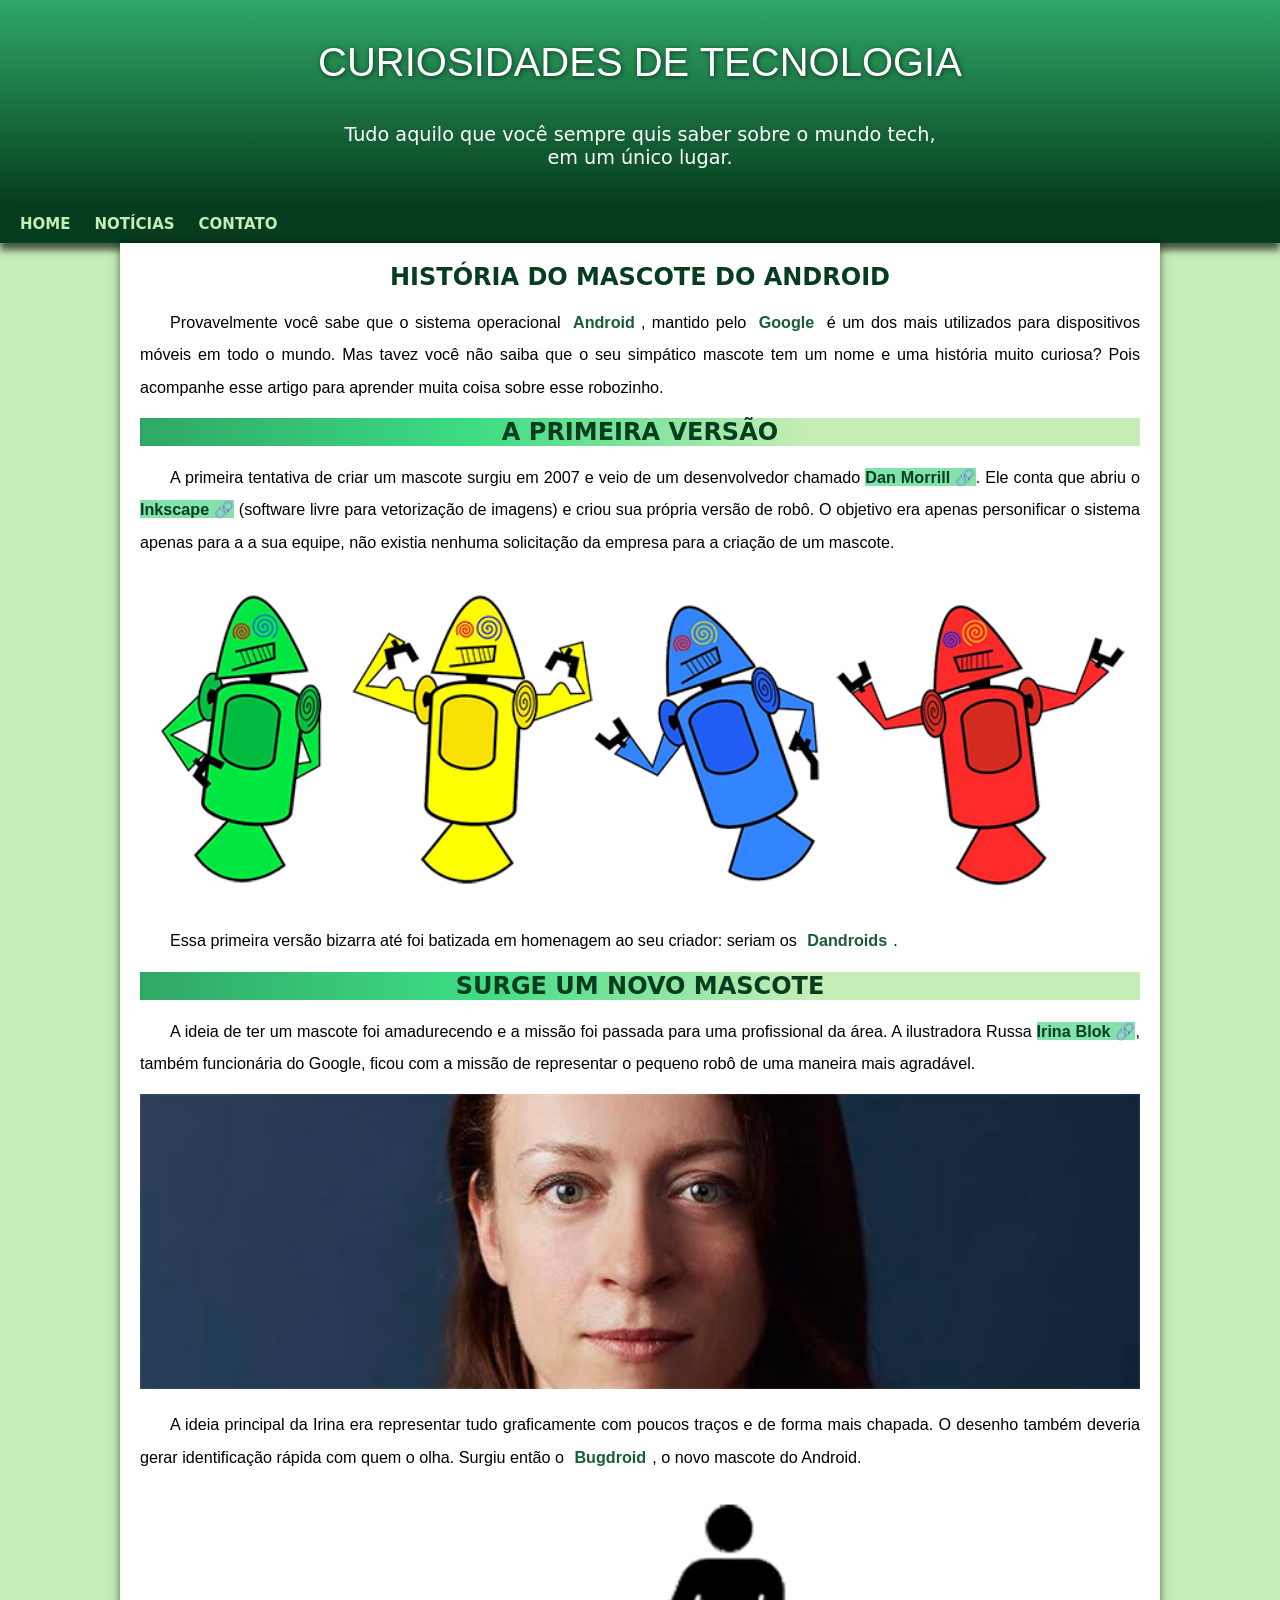
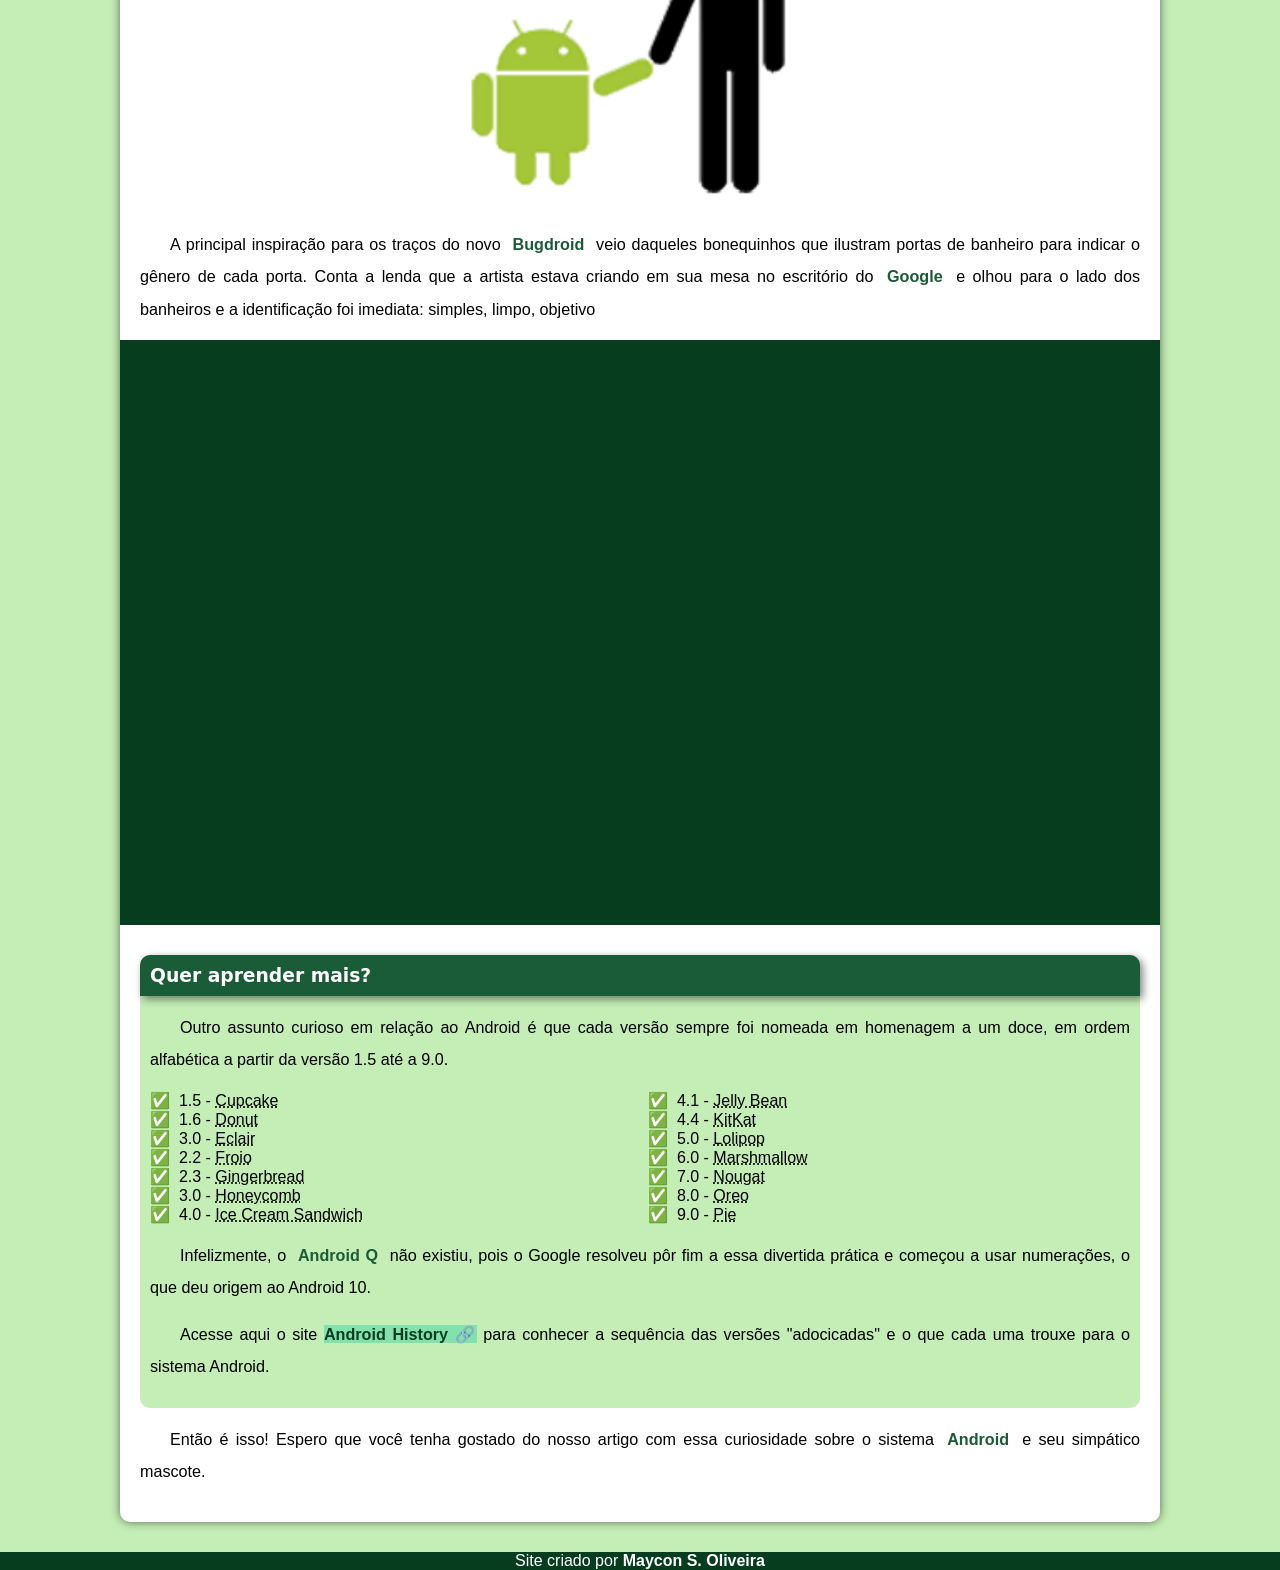
<file: index.html>
<!DOCTYPE html>
<html lang="pt-br">
<head>
    <meta charset="UTF-8">
    <meta name="viewport" content="width=device-width, initial-scale=1.0">
    <title>Histórias da Tecnologia</title>
    <link rel="shortcut icon" href="imagens/favicon.ico" type="image/x-icon">
    <link rel="stylesheet" href="estilo/style.css">
</head>
<body>
    <header>
        <h1>CURIOSIDADES DE TECNOLOGIA </h1><br>
        <p>Tudo aquilo que você sempre quis saber sobre o mundo  tech, em um único lugar.</p><br><br>
    </header>       
    <nav>
        <a href="#">HOME</a>
        <a href="#">NOTÍCIAS</a>
        <a href="#">CONTATO</a>
       
    </nav>   
    <main>
        <article>
            <h1>
                HISTÓRIA DO MASCOTE DO ANDROID
            </h1>

            <P>
                Provavelmente você sabe que o sistema operacional <strong>Android</strong>, mantido pelo <strong>Google</strong> é um dos mais utilizados para dispositivos móveis em todo o mundo. Mas tavez você não saiba que o seu simpático mascote tem um nome e uma história muito curiosa? Pois acompanhe esse artigo para aprender muita coisa sobre esse robozinho.
            </P>

            <h2>
                A PRIMEIRA VERSÃO
            </h2>

            <p>
                A primeira tentativa de criar um mascote surgiu em 2007 e veio de um desenvolvedor chamado <a href="https://androidcommunity.com/dan-morrill-shows-us-the-android-mascot-that-almost-was-20130103/" target="_blank" class="externo">Dan Morrill</a>. Ele conta que abriu o <a href="https://inkscape.org/" target="_blank"
                class="externo">Inkscape</a> (software livre para vetorização de imagens) e criou sua própria versão de robô. O objetivo era apenas personificar o sistema apenas para a a sua equipe, não existia nenhuma solicitação da empresa para a criação de um mascote.
            </p>
            
             <picture>
                <source media="(max-width:800px) " srcset="imagens/dan-droids-pq.png">
                <img src="imagens/dan-droids.png" alt="primeiro mascote do android"></picture>
        

       
            <p>
                Essa primeira versão bizarra até foi batizada em homenagem ao seu criador: seriam os <strong>Dandroids</strong>.
            </p>

            <h2>
                SURGE UM NOVO MASCOTE
            </h2>

            <p>
                A ideia de ter um mascote foi amadurecendo e a missão foi passada para uma profissional da área. A ilustradora Russa <a href="https://www.irinablok.com/android" target="_blank" class="externo">Irina Blok</a>, também funcionária do Google, ficou com a missão de representar o pequeno robô de uma maneira mais agradável.
            </p>

        
                <picture>
                    <source media="(max-width:800px )" srcset="imagens/irina-blok-pq.jpg">
                    <img src="imagens/irina-blok.jpg" alt="">
                </picture>
            
        
            <p>
                A ideia principal da Irina era representar tudo graficamente com poucos traços e de forma mais chapada. O desenho também deveria gerar identificação rápida com quem o olha. Surgiu então o <strong>Bugdroid</strong>, o novo mascote do Android.
            </p>

            
                <img src="imagens/bugdroid.png"  class="pequena">
            

            
            <p>
                A principal inspiração para os traços do novo <strong>Bugdroid</strong> veio daqueles bonequinhos que ilustram portas de banheiro para indicar o gênero de cada porta. Conta a lenda que a artista estava criando em sua mesa no escritório do <strong>Google</strong> e olhou para o lado dos banheiros e a identificação foi imediata: simples, limpo, objetivo
            </p>

            
            <div class="video">
                <iframe width="560" height="315" src="https://www.youtube.com/embed/l2UDgpLz20M?si=DCRe2CA_Lqcu7TKs" title="YouTube video player" frameborder="0" allow="accelerometer; autoplay; clipboard-write; encrypted-media; gyroscope; picture-in-picture; web-share" allowfullscreen>
                </iframe>
            </div>
        

            
            <aside>
                    <h3>Quer aprender mais?</h3>
                
                    <p>
                         Outro assunto curioso em relação ao Android é que cada versão sempre foi nomeada em homenagem a um doce, em ordem alfabética a partir da versão 1.5 até a 9.0.
                    </p>

                    <ul>
                        <li>1.5 - <abbr title="Bolo de copo">Cupcake</abbr>
                        </li>

                        <li>1.6 - <abbr title="Rosquinha">Donut</abbr>
                        </li>

                        <li>3.0 - <abbr title="Bomba">Eclair</abbr>
                        </li>

                        <li>2.2 - <abbr title="Iogurte congelado">Froio</abbr>
                        </li>

                        <li>2.3 - <abbr title="Biscoito de gemgibre">Gingerbread</abbr>
                        </li>

                        <li>3.0 - <abbr title="Favo de mel">Honeycomb</abbr>
                        </li>

                        <li>4.0 - <abbr title="Sorvete">Ice Cream Sandwich</abbr>
                        </li>

                        <li>4.1 - <abbr title="Jujuba">Jelly Bean</abbr>
                        </li>

                        <li>4.4 - <abbr title="kitkat">KitKat</abbr>
                        </li>

                        <li>5.0 - <abbr title="Pirulito">Lolipop</abbr>
                        </li>

                        <li>6.0 - <abbr title="Marshmallow">Marshmallow</abbr>
                        </li>

                        <li>7.0 - <abbr title="Torrone">Nougat</abbr>
                        </li>

                        <li>8.0 - <abbr title="Oreo">Oreo</abbr>
                        </li>

                        <li>9.0 - <abbr title="Torta">Pie</abbr>
                        </li>

                        
                    </ul>

                    <p> 
                        Infelizmente, o <strong>Android Q </strong>não existiu, pois o Google resolveu pôr fim a essa divertida prática e começou a usar numerações, o que deu origem ao Android 10. 
                    </p>

                    <p>Acesse aqui o site <a href="https://www.android.com/intl/pt-BR_br/history/" target="_blank" class="externo">Android History</a>  para conhecer a sequência das versões "adocicadas" e o que cada uma trouxe para o sistema Android.
                    </p>
                </aside>
               
                
           
                <p>
                    Então é isso! Espero que você tenha gostado do nosso artigo com essa curiosidade sobre o sistema <strong>Android</strong> e seu simpático mascote.
                </p>
        
        </article>
    </main>
    <footer>
        <p>Site criado por <a href="https://www.instagram.com/mayconsousadeoliveira/" target="_blank">Maycon S. Oliveira</a></p>
    </footer>
</body>

</html>
</file>
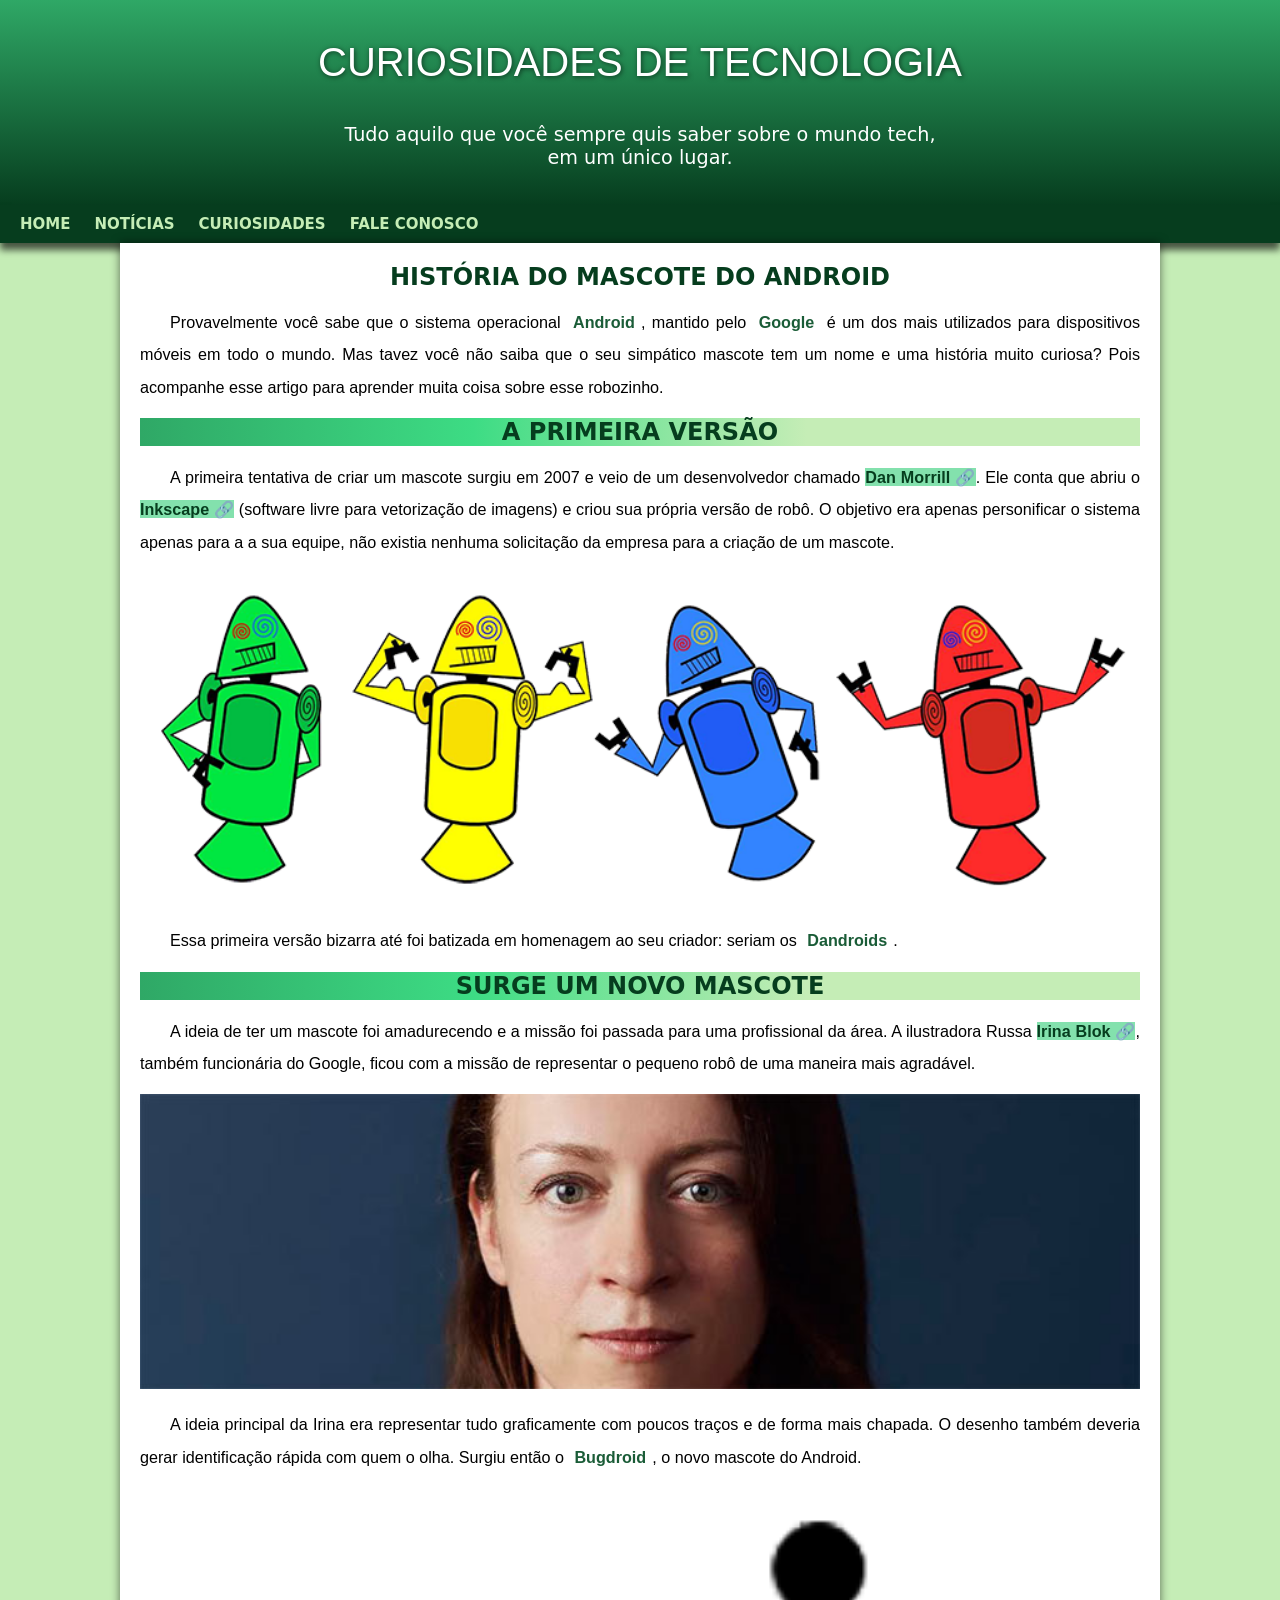
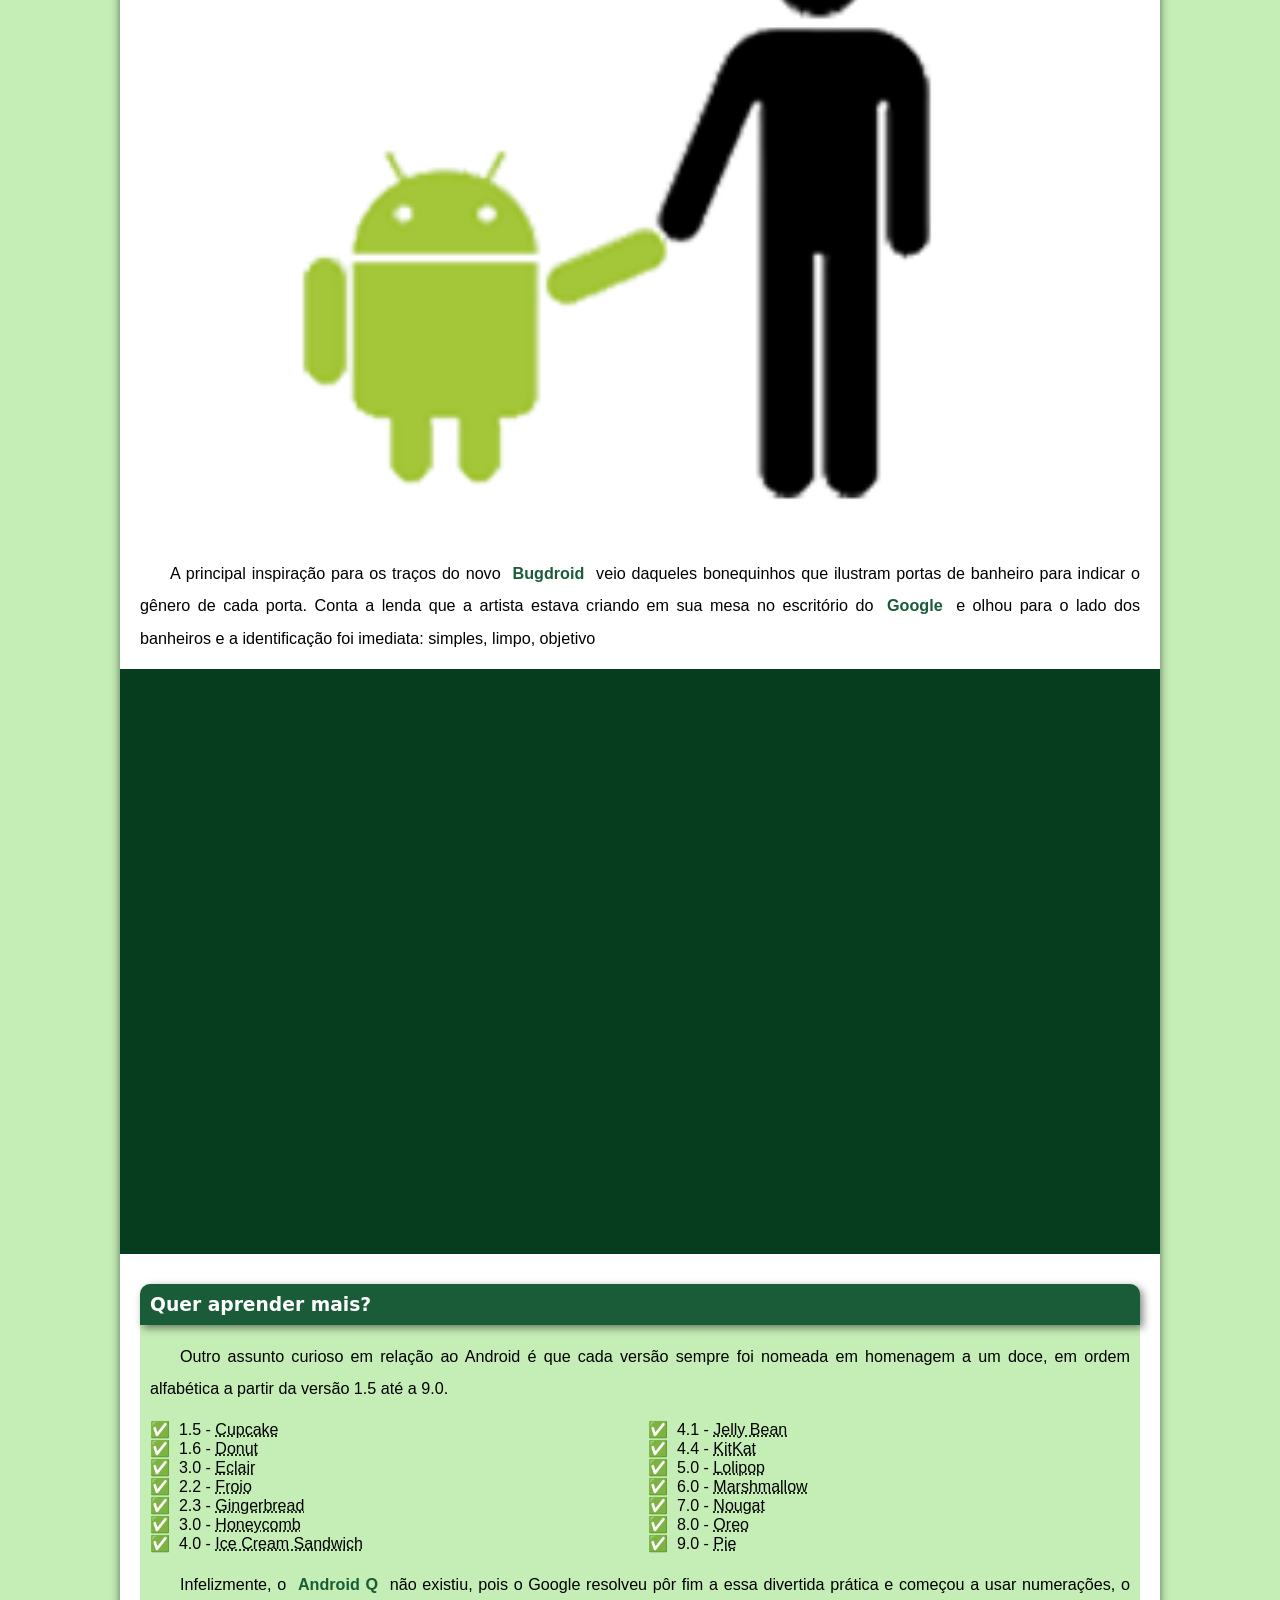
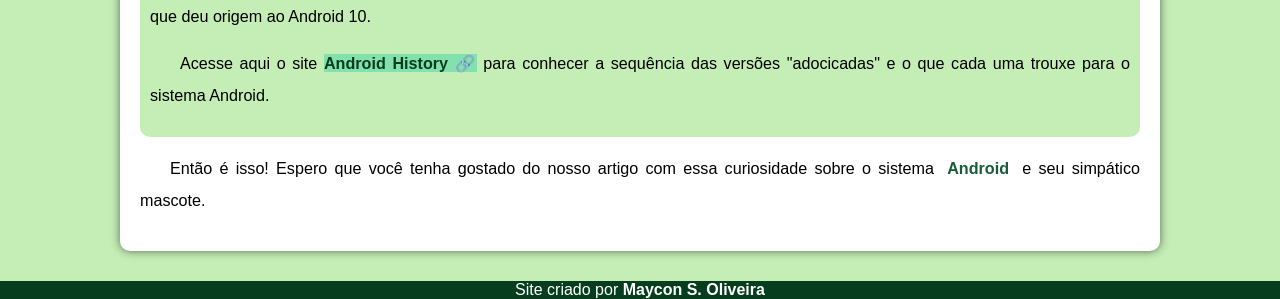
<file: index.html.html>
<!DOCTYPE html>
<html lang="pt-br">
<head>
    <meta charset="UTF-8">
    <meta name="viewport" content="width=device-width, initial-scale=1.0">
    <title>Histórias da Tecnologia</title>
    <link rel="shortcut icon" href="imagens/favicon.ico" type="image/x-icon">
    <link rel="stylesheet" href="estilo/style.css">
</head>
<body>
    <header>
        <h1>CURIOSIDADES DE TECNOLOGIA </h1><br>
        <p>Tudo aquilo que você sempre quis saber sobre o mundo  tech, em um único lugar.</p><br><br>
    </header>       
    <nav>
        <a href="#">HOME</a>
        <a href="#">NOTÍCIAS</a>
        <a href="#">CURIOSIDADES</a>
        <a href="#">FALE CONOSCO</a>
    </nav>   
    <main>
        <article>
            <h1>
                HISTÓRIA DO MASCOTE DO ANDROID
            </h1>

            <P>
                Provavelmente você sabe que o sistema operacional <strong>Android</strong>, mantido pelo <strong>Google</strong> é um dos mais utilizados para dispositivos móveis em todo o mundo. Mas tavez você não saiba que o seu simpático mascote tem um nome e uma história muito curiosa? Pois acompanhe esse artigo para aprender muita coisa sobre esse robozinho.
            </P>

            <h2>
                A PRIMEIRA VERSÃO
            </h2>

            <p>
                A primeira tentativa de criar um mascote surgiu em 2007 e veio de um desenvolvedor chamado <a href="https://androidcommunity.com/dan-morrill-shows-us-the-android-mascot-that-almost-was-20130103/" target="_blank" class="externo">Dan Morrill</a>. Ele conta que abriu o <a href="https://inkscape.org/" target="_blank"
                class="externo">Inkscape</a> (software livre para vetorização de imagens) e criou sua própria versão de robô. O objetivo era apenas personificar o sistema apenas para a a sua equipe, não existia nenhuma solicitação da empresa para a criação de um mascote.
            </p>
            
             <picture>
                <source media="(max-width:800px )" srcset="imagens/dan-droids-pq.png">
                <img src="imagens/dan-droids.png" alt="primeiro mascote do android"></picture>
        

       
            <p>
                Essa primeira versão bizarra até foi batizada em homenagem ao seu criador: seriam os <strong>Dandroids</strong>.
            </p>

            <h2>
                SURGE UM NOVO MASCOTE
            </h2>

            <p>
                A ideia de ter um mascote foi amadurecendo e a missão foi passada para uma profissional da área. A ilustradora Russa <a href="https://www.irinablok.com/android" target="_blank" class="externo">Irina Blok</a>, também funcionária do Google, ficou com a missão de representar o pequeno robô de uma maneira mais agradável.
            </p>

        
                <picture>
                    <source media="(max-width:800px )" srcset="imagens/irina-blok-pq.jpg">
                    <img src="imagens/irina-blok.jpg" alt="">
                </picture>
            
        
            <p>
                A ideia principal da Irina era representar tudo graficamente com poucos traços e de forma mais chapada. O desenho também deveria gerar identificação rápida com quem o olha. Surgiu então o <strong>Bugdroid</strong>, o novo mascote do Android.
            </p>

            
                <img src="imagens/bugdroid.png" alt="">
            

            
            <p>
                A principal inspiração para os traços do novo <strong>Bugdroid</strong> veio daqueles bonequinhos que ilustram portas de banheiro para indicar o gênero de cada porta. Conta a lenda que a artista estava criando em sua mesa no escritório do <strong>Google</strong> e olhou para o lado dos banheiros e a identificação foi imediata: simples, limpo, objetivo
            </p>

            
            <div class="video">
                <iframe width="560" height="315" src="https://www.youtube.com/embed/l2UDgpLz20M?si=DCRe2CA_Lqcu7TKs" title="YouTube video player" frameborder="0" allow="accelerometer; autoplay; clipboard-write; encrypted-media; gyroscope; picture-in-picture; web-share" allowfullscreen>
                </iframe>
            </div>
        

            
            <aside>
                    <h3>Quer aprender mais?</h3>
                
                    <p>
                         Outro assunto curioso em relação ao Android é que cada versão sempre foi nomeada em homenagem a um doce, em ordem alfabética a partir da versão 1.5 até a 9.0.
                    </p>

                    <ul>
                        <li>1.5 - <abbr title="Bolo de copo">Cupcake</abbr>
                        </li>

                        <li>1.6 - <abbr title="Rosquinha">Donut</abbr>
                        </li>

                        <li>3.0 - <abbr title="Bomba">Eclair</abbr>
                        </li>

                        <li>2.2 - <abbr title="Iogurte congelado">Froio</abbr>
                        </li>

                        <li>2.3 - <abbr title="Biscoito de gemgibre">Gingerbread</abbr>
                        </li>

                        <li>3.0 - <abbr title="Favo de mel">Honeycomb</abbr>
                        </li>

                        <li>4.0 - <abbr title="Sorvete">Ice Cream Sandwich</abbr>
                        </li>

                        <li>4.1 - <abbr title="Jujuba">Jelly Bean</abbr>
                        </li>

                        <li>4.4 - <abbr title="kitkat">KitKat</abbr>
                        </li>

                        <li>5.0 - <abbr title="Pirulito">Lolipop</abbr>
                        </li>

                        <li>6.0 - <abbr title="Marshmallow">Marshmallow</abbr>
                        </li>

                        <li>7.0 - <abbr title="Torrone">Nougat</abbr>
                        </li>

                        <li>8.0 - <abbr title="Oreo">Oreo</abbr>
                        </li>

                        <li>9.0 - <abbr title="Torta">Pie</abbr>
                        </li>

                        
                    </ul>

                    <p> 
                        Infelizmente, o <strong>Android Q </strong>não existiu, pois o Google resolveu pôr fim a essa divertida prática e começou a usar numerações, o que deu origem ao Android 10. 
                    </p>

                    <p>Acesse aqui o site <a href="https://www.android.com/intl/pt-BR_br/history/" target="_blank" class="externo">Android History</a>  para conhecer a sequência das versões "adocicadas" e o que cada uma trouxe para o sistema Android.
                    </p>
                </aside>
               
                
           
                <p>
                    Então é isso! Espero que você tenha gostado do nosso artigo com essa curiosidade sobre o sistema <strong>Android</strong> e seu simpático mascote.
                </p>
        
        </article>
    </main>
    <footer>
        <p>Site criado por <a href="https://www.instagram.com/mayconsousadeoliveira/" target="_blank">Maycon S. Oliveira</a></p>
    </footer>
</body>

</html>
</file>
<file: estilo/style.css>
@charset "UTF-08";



:root{
    --cor0:#c5edb6;
    --cor1:#83e1ad;
    --cor2:#3ddc84;
    --cor3:#2fa866;
    --cor4:#1a5c37;
    --cor5:#063d1e;

    --fonte-padrao: font-family 'verdana, helvetica, sans-serif';
    --fonte-destaque: font-family: 'Bebas Neue, sans-serif';
    --fonte-android: font-family: 'Goldman, sans-serif';

}

*{
    margin: 0px;
    padding: 0px;
}

body{
    background-color: var(--cor0);
    font-family: var(--fonte-padrao)
    
}

a.externo::after{
    content: '\00a0\1F517';
}

main p{
    margin: 15px 0px 15px 0px;
    text-align: justify;
    line-height: 2em;
    text-indent: 30px;
    font-size: 1.01em;
    font-family: Arial, Helvetica, sans-serif;
}

div.video{
    background-color: var(--cor5);
    margin-bottom: 30px;
    margin: 0px -20px 30px -20px;
    padding: 20px;
    padding-bottom: 56.5%;
    position: relative;
}

div.video > iframe{
    position: absolute;
    top: 5%;
    left: 5%;
    width: 90%;
    height: 90%;
}

header{
   background-image: linear-gradient(to bottom, var(--cor3), var(--cor5) );
   min-height: 150px;
   text-align: center;
   padding-top: 40px;
   

}

header>h1{
    font-family:  'Franklin Gothic Medium', 'Arial Narrow', Arial, sans-serif;
    color: white;
    margin-bottom: 20px;
    font-size: 2.5em;
    text-shadow: 1px 1px 5px rgba(0, 0, 0, 0.603);
    font-weight: normal;
}

header>p{
    color: white;
    font-family: system-ui, -apple-system, BlinkMacSystemFont, 'Segoe UI', Roboto, Oxygen, Ubuntu, Cantarell, 'Open Sans', 'Helvetica Neue', sans-serif, 'Arial Narrow', Arial, sans-serif;
    font-size: 1.2em;
    max-width: 600px;
    padding-right: 10px;
    padding-left: 10px;
    margin: auto;
   
}

nav{
    background-color: var(--cor5);
    padding: 10px;
    box-shadow: 0px 7px 7px rgba(0, 0, 0, 0.644);
}

nav > a{
    color: var(--cor0);
    padding: 10px;
    text-decoration: none;
    font-weight: bold;
    border-radius: 5px;
    transition-duration: .5s;
    font-size: 15px;
    font-family: system-ui, -apple-system, BlinkMacSystemFont, 'Segoe UI', Roboto, Oxygen, Ubuntu, Cantarell, 'Open Sans', 'Helvetica Neue', sans-serif;
    

}
nav a:hover{
    background-color: var(--cor3);
    color: var(--cor5);
}


main{
    background-color: white;
    display: block;
    margin: auto;
    max-width: 1000px;
    min-width: 300;
    padding: 20px;
    box-shadow: 0px 0px 10px rgba(0, 0, 0, 0.548);
    margin-bottom: 30px;
    border-bottom-left-radius: 10px;
    border-bottom-right-radius: 10px;
}

main img{
    width: 100%;
}

main img.pequena{
    width: 50%;
    display: block;
    margin: auto;
}



main h1{
    color: var(--cor5);
    text-align: center;
    font-family:system-ui, -apple-system, BlinkMacSystemFont, 'Segoe UI', Roboto, Oxygen, Ubuntu, Cantarell, 'Open Sans', 'Helvetica Neue', sans-serif, Helvetica, sans-serif;
}

article h2{
    color:var(--cor5) ;
    text-align: center;
    font-family: system-ui, -apple-system, BlinkMacSystemFont, 'Segoe UI', Roboto, Oxygen, Ubuntu, Cantarell, 'Open Sans', 'Helvetica Neue', sans-serif, Helvetica, sans-serif;
}

main strong{
    color: var(--cor4);
    font-weight: bold;
    padding: 2px 6px;
}
main a{
    text-decoration: none;
    font-weight: bold;
    color: var(--cor5);
    background-color: var(--cor1);
}

main a:hover{
    text-decoration: underline;
    color: var(--cor4);
}
main h2{
    background-image: linear-gradient(to left, var(--cor0), var(--cor0) , var(--cor2), var(--cor3) )    ;
    margin: 0px;
}

aside{
    background-color: var(--cor0);
    padding: 10px;
    border-radius: 10px;
}
aside ul{
    list-style-type: '\2705\00a0\00a0';
    list-style-position: inside;
    columns: 2;
    font-family: Arial, Helvetica, sans-serif;
    font-weight: normal;
}

aside h3{
    background-color: var(--cor4);
    color: white;
    padding: 10px;
    margin: -10px -10px 0px -10px;
    border-radius: 10px 10px 0px 0px;
    box-shadow: 3px 3px 8px rgba(0, 0, 0, 0.486);
    font-family: system-ui, -apple-system, BlinkMacSystemFont, 'Segoe UI', Roboto, Oxygen, Ubuntu, Cantarell, 'Open Sans', 'Helvetica Neue', sans-serif, Helvetica, sans-serif;
}



footer{
    background-color: var(--cor5);
    color: white;
    text-align: center;
    font-family: Arial, Helvetica, sans-serif ;
}

footer a{
    color: white;
    font-weight: bold;
    text-decoration: none;
    padding: auto;
    font-family: Arial, Helvetica, sans-serif;
}

footer a:hover{
    text-decoration: underline;
    color: var(--cor1);
}
</file>
